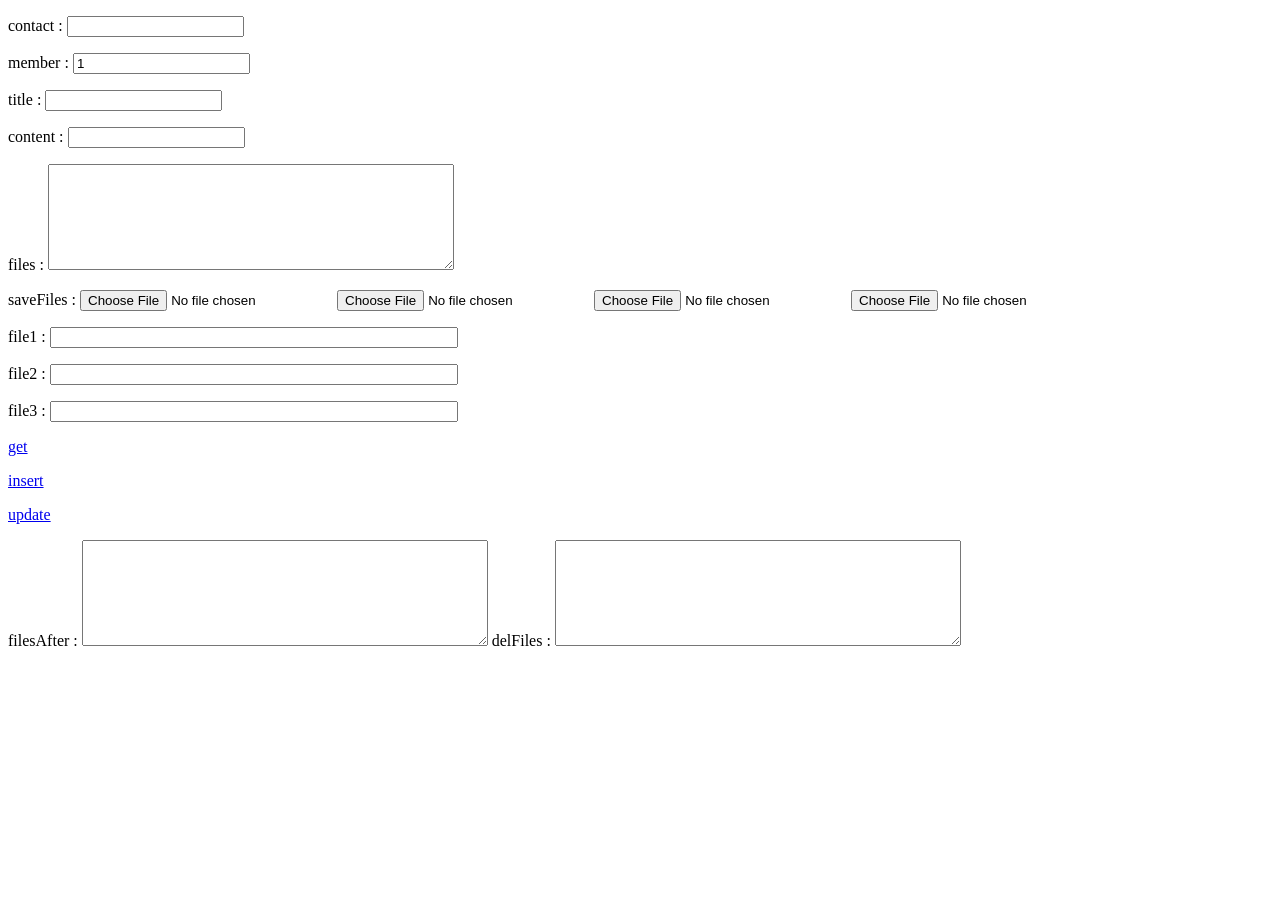
<file: src/main/resources/templates/index.html>
<!DOCTYPE html>
<html>
<head>
    <meta charset="utf-8">
    <title>테스트</title>
    <script src="https://code.jquery.com/jquery-1.12.4.min.js"></script>
    <script>
        //var urlPath = 'http://13.125.114.252:8888/'
        var urlPath = 'http://localhost:8888/'

        function login(){
            var data = {
                email : 'user',
                password : '1234'
            };
            $.ajax({
                type: "POST",
                headers: {
                    "Content-Type": "application/json",
                    "X-HTTP-Method-Override": "POST",
                    "Accept":"*/*"
                },
                url: urlPath+"member/login",
                data: JSON.stringify(data),
                success: function(result) {
                    //var jsonData = JSON.parse(result);
                    localStorage.setItem("token", result.BODY.token);
                    alert('로그인 성공');
                    console.log(result);
                },
                error: function(result) {
                    console.log(result);
                }
            });
        }

        var fileNameList = [];
        function get(){
            //var token = localStorage.getItem("token");
            //console.log(new FormData(document.getElementById('fileForm')));
            $.ajax({
                url: urlPath+ "contact/list",
                headers: {
                    "Content-Type": "application/json",
                    "X-HTTP-Method-Override": "POST",
                    "Accept":"*/*"
                },
                data: JSON.stringify({}),
                type: "POST",
                dataType: "json",
                success: function (data) {
                    console.log(data);
                    var contact = data.BODY[0];
                    $("#contact").val(contact.contact);
                    $("#title").val(contact.title);
                    $("#content").val(contact.content);
                    $("#files").val(contact.files);
                    var files = JSON.parse(contact.files);
                    fileNameList = files;
                    $("#file1").val(files[0].name);
                    $("#file2").val(files[1].name);
                    $("#file3").val(files[2].name);

                    //alert('채널 등록 성공. 데이터 확인바람');
                },
                error: function (e) {
                    console.log("ERROR : ", e);
                }
            });
        }

        function fileTest1(){
            //var token = localStorage.getItem("token");
            console.log(new FormData(document.getElementById('fileForm')));
            $.ajax({
                url: urlPath+ "contact/save",
                headers: {
                    "X-HTTP-Method-Override": "POST",
                    //"Authorization":"Bearer "+ token
                },
                processData: false,  // file전송시 필수
                contentType: false,  // file전송시 필수
                data: new FormData(document.getElementById('fileForm')),
                type: "POST",
                dataType: "json",
                success: function (data) {
                    console.log(data);
                    alert('채널 등록 성공. 데이터 확인바람');
                },
                error: function (e) {
                    console.log("ERROR : ", e);
                }
            });
        }

        var delList = [];
        function del(name){
            for(var i=0; i<fileNameList.length; i++){
                if(fileNameList[i].name == name){
                    delList.push(fileNameList.splice(i,1)[0]);
                    break;
                }
            }
            $("#after").val(JSON.stringify(fileNameList));
            $("#delFiles").val(JSON.stringify(delList));
        }

        function fileTest2(){
            //var token = localStorage.getItem("token");
            $("#files").val(JSON.stringify(fileNameList));
            var formData = new FormData(document.getElementById('fileForm'))
            //formData.append("modiFiles",modiList);
            formData.append("deleteFiles",JSON.stringify(delList));
            $.ajax({
                url: urlPath+ "contact/"+$("#contact").val(),
                headers: {
                    "X-HTTP-Method-Override": "PUT",
                    //"Authorization":"Bearer "+ token
                },
                processData: false,  // file전송시 필수
                contentType: false,  // file전송시 필수
                data: formData,
                type: "PUT",
                dataType: "json",
                success: function (data) {
                    console.log(data);
                    //alert('채널 등록 성공. 데이터 확인바람');
                },
                error: function (e) {
                    console.log("ERROR : ", e);
                }
            });
        }
    </script>
</head>
<body>
<!--
<p><a href="javascript:void(0)" onclick="login()">login</a> </p>
<p>email : <input type="text" name="email" id="email"/></p>
-->
<form id="fileForm" method="post" enctype="multipart/form-data">
    <p>contact : <input type="text" name="contact" id="contact" /></p>
    <p>member : <input type="text" name="member" value="1"/></p>
    <p>title : <input type="text" name="title" id="title" /></p>
    <p>content : <input type="text" name="content" id="content" /></p>
    files : <textarea name="files" id="files" style="width: 400px; height:100px;" ></textarea>
    <p>saveFiles :
        <input type="file" name="saveFiles" />
        <input type="file" name="saveFiles" />
        <input type="file" name="saveFiles" />
        <input type="file" name="modiFilesTest" id="modiFilesTest" onchange="addModiFile(this)"/>
    </p>
    <p>file1 : <input type="text" name="file1" id="file1" style="width: 400px;" onclick="del(this.value)" /></p>
    <p>file2 : <input type="text" name="file2" id="file2" style="width: 400px;" onclick="del(this.value)" /></p>
    <p>file3 : <input type="text" name="file3" id="file3" style="width: 400px;" onclick="del(this.value)" /></p>

    <p><a href="javascript:void(0)" onclick="get()">get</a> </p>
    <p><a href="javascript:void(0)" onclick="fileTest1()">insert</a> </p>
    <p><a href="javascript:void(0)" onclick="fileTest2()">update</a> </p>
    filesAfter : <textarea name="files" id="after" style="width: 400px; height:100px;"></textarea>
    delFiles : <textarea name="files" id="delFiles" style="width: 400px; height:100px;"></textarea>
</form>
</body>
</html>
</file>
